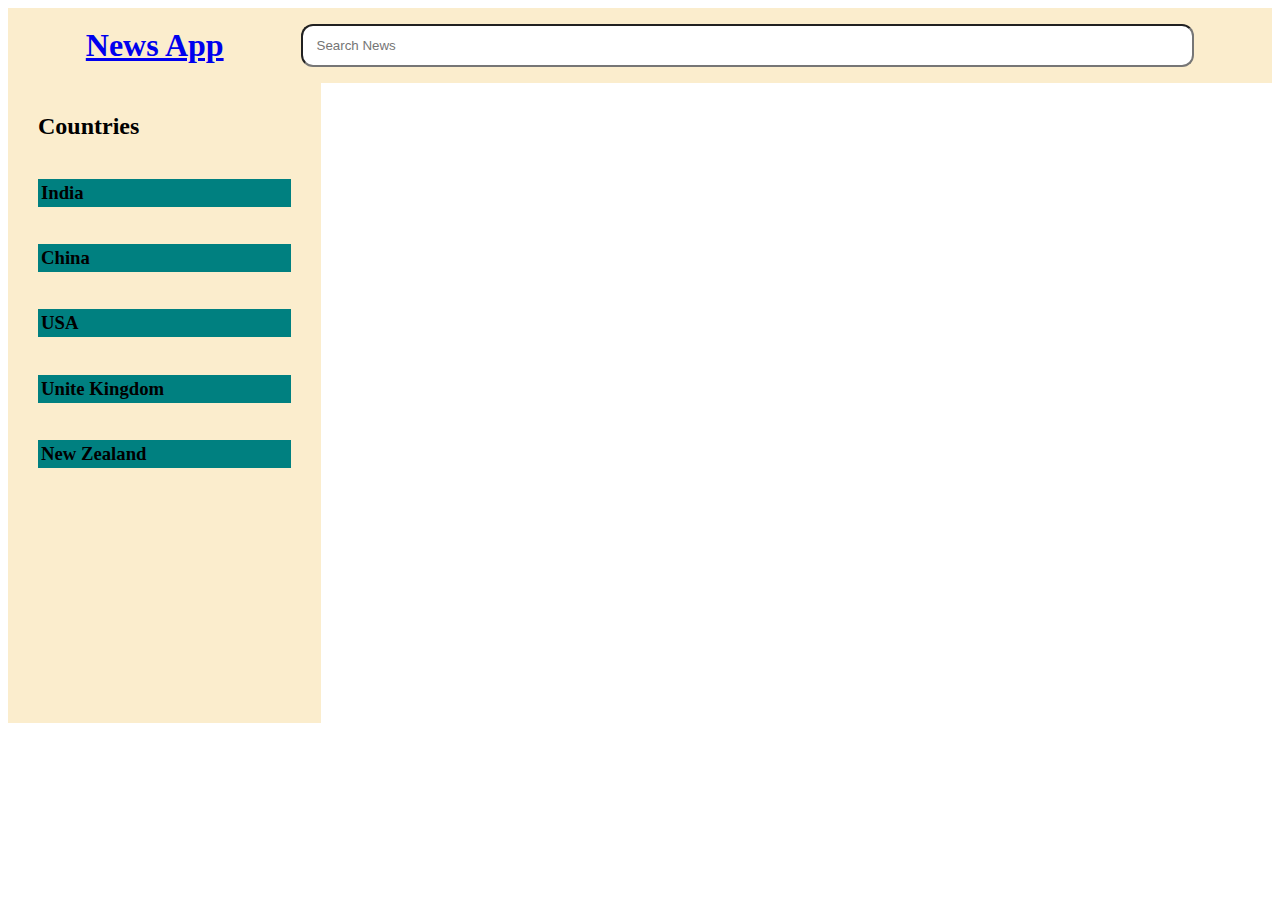
<file: index.html>
<!DOCTYPE html>
<html lang="en">
  <head>
    <meta charset="UTF-8" />
    <meta http-equiv="X-UA-Compatible" content="IE=edge" />
    <meta name="viewport" content="width=device-width, initial-scale=1.0" />
    <title>News App</title>
    <link rel="stylesheet" href="style.css">
    <style>
      #results{
       /* border: 1px solid red; */
       width: 70%;
       margin-top: -600px;
       margin-left: 30%;
      }
      img{
       height: 100%;
       width: 300px;
     }
    #div1{
      border:  1px solid red;
      display: flex;
      height: 200px;
      width: 95%;
      margin: auto;
      margin-top: 30px;
    }

    #div3{
      margin: 12px;
    }
    </style>
  </head>
  <body>
    <!-- Give Navbar with id "navbar"  -->
    <div id="navbar">
     
    </div>
    <!-- Navbar will have input with id search_input and a link to home page i.e. index.html -->
    <!-- Sidebar will have id "sidebar"  -->
    <div id="sidebar">
      <h2>Countries</h2>
      <h3><a href="" id="in">India</a></h3>
      <h3><a href="">China</a></h3>
      <h3><a href="">USA</a></h3>
      <h3><a href="">Unite Kingdom</a></h3>
      <h3><a href="">New Zealand</a></h3>
    </div>
    <!-- Give link to top headlines of countries in sidebar with id as their country codes 
    india :- in
    china :- ch
    usa :- us
    uk : uk
    Newzeland :- nz -->
      <div id="results"></div>
    <!-- Append results inside div with id "results"  -->
    <!-- News divs will have class "news"  -->
  </body>
</html>

<script type="module" src="./scripts/index.js"></script>
</file>
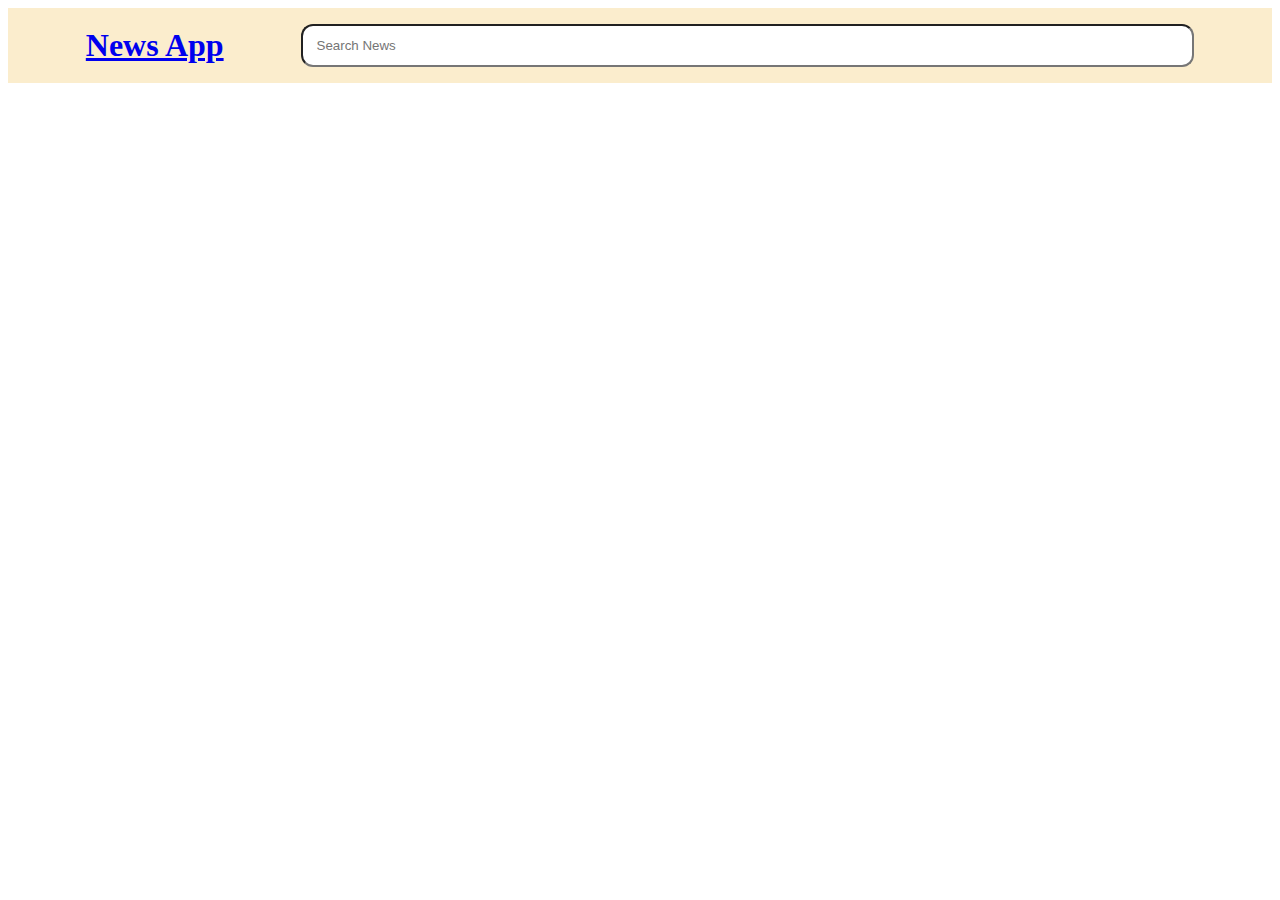
<file: news.html>
<!DOCTYPE html>
<html lang="en">
  <head>
    <meta charset="UTF-8" />
    <meta http-equiv="X-UA-Compatible" content="IE=edge" />
    <meta name="viewport" content="width=device-width, initial-scale=1.0" />
    <title>Detailed news</title>
    <link rel="stylesheet" href="style.css">
    <style>
     img{
       height: 100%;
       width: 300px;
     }
    #div1{
      border:  1px solid red;
      display: flex;
      height: 200px;
      width: 95%;
      margin: auto;
      margin-top: 30px;
    }

    #div3{
      margin: 12px;
    }
     
    </style>
  </head>
  <body>
    <!-- Same navbar with same functionality  -->
    <div id="navbar"></div>
    <!-- Append detailed news in div with id "detailed_news"  -->
    <div id="detailed_news"></div>
  </body>
</html>

<script type="module" src="./scripts/news.js"></script>
</file>
<file: style.css>
#navbar{
    height: 75px;
    width: 100%;
    display: flex;
    justify-content: space-evenly;
    align-items: center;
    background-color: rgb(251,237,205);
}

#search_input{
    width: 70%;
    height: 50%;
    border-radius: 12px;
}

#sidebar{
    background-color:rgb(251,237,205) ;
    width: 20%;
    margin-top: -20px;
    height: 600px;
    padding: 30px;
    display: flex;
    flex-direction: column;
}

#sidebar>h3{
    background-color: teal;
    padding: 3px;
}

#sidebar>h3 a{
    color: black;
    text-decoration: none;
}
</file>
